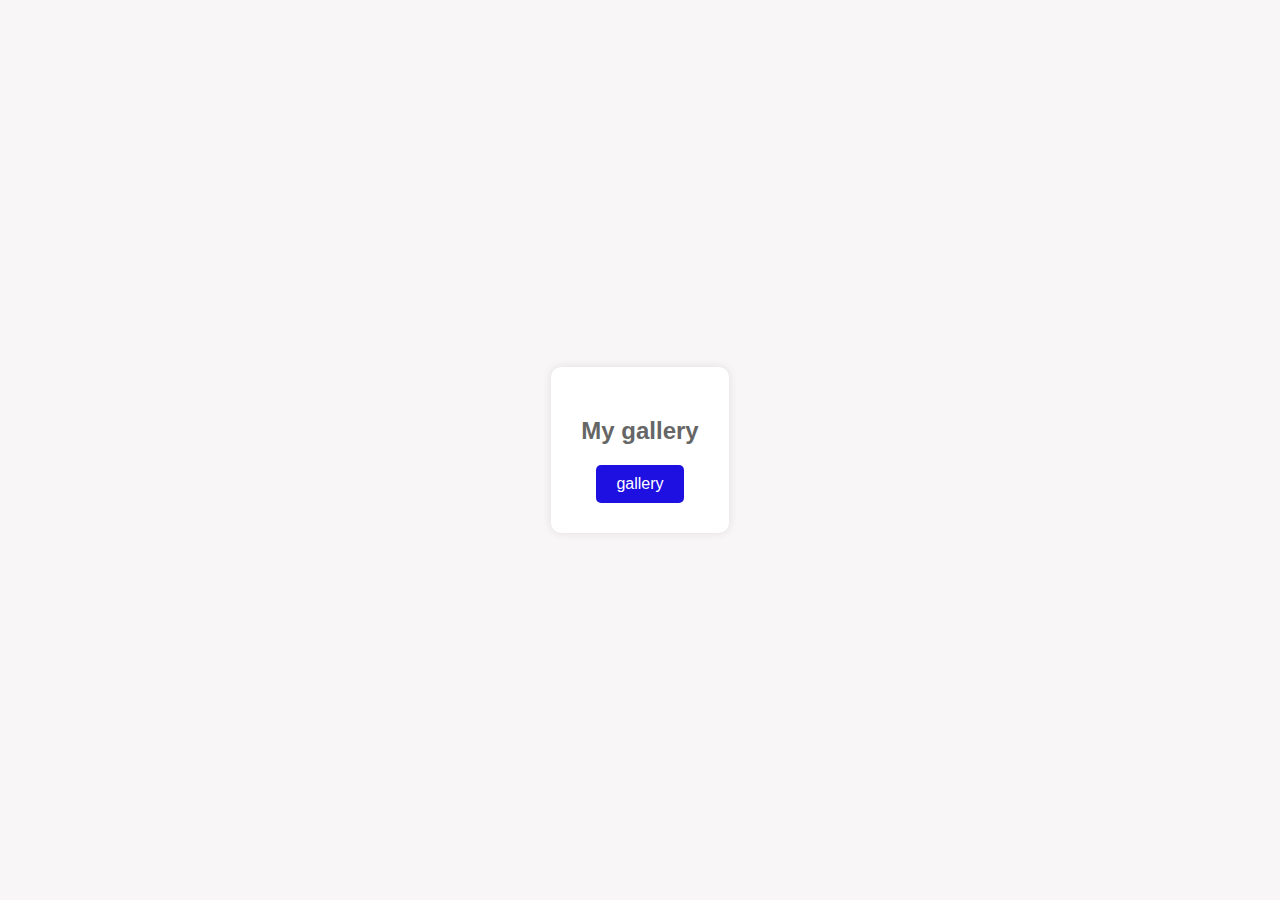
<file: index.html>
<!DOCTYPE html>
<html lang="en">
<head>
    <meta charset="UTF-8">
    <meta name="viewport" content="width=device-width, initial-scale=1.0">
    <title>Js gallery</title>
    <link rel="stylesheet" href="style.css">

</head>
<body>
    <div class="container">
        <h2>My gallery</h2>
        <button id="openGallery">gallery</button>
    </div>
	<script src="main.js"></script>
    <script>
        let sampleImagesList = [];
        for (let i = 1; i <= 9; i++) {
            sampleImagesList.push({
                src: `images/pic (${i}).jpg`,
                thumb: `images/pic (${i}).jpg`,
                caption: `images/pic (${i}).jpg`,
            });
        }

        const galleryData = {
            title: "Sample gallery",
            images: sampleImagesList
        };

        // Initialize the object when the button is clicked
        document.getElementById('openGallery').addEventListener('click', function() {
            const galleryObj = new gallery(galleryData);
            galleryObj.show();
        });
    </script>
  
</body>
</html>
</file>
<file: style.css>
/* skjs--- */

body {
	font-family: Arial, sans-serif;
	background-color: #f8f6f6;
	margin: 0;
	padding: 0;
	display: flex;
	justify-content: center;
	align-items: center;
	height: 100vh;
}

.container {
	text-align: center;
	background-color: #fff;
	padding: 30px;
	border-radius: 10px;
	box-shadow: 0 0 10px rgba(0, 0, 0, 0.1);
	position: relative; /* Add position relative for absolute positioning sk */
}



h1 {
	color: #333;
}

h2 {
	color: #666;
}

button {
	background-color: #1e10e0;
	color: #fff;
	border: none;
	padding: 10px 20px;
	font-size: 16px;
	border-radius: 5px;
	cursor: pointer;
	transition: background-color 0.3s;
}

button:hover {
	background-color: #eb2011;
}

.prevent-select {
  -webkit-user-select: none; /* Safari  sk*/
  -ms-user-select: none; /* IE 10 and IE 11 */
  user-select: none; /* Standard syntax */
}

#gallery-slider {
	position: fixed;
	left: 0;
	top: 0;
	right: 0;
	bottom: 0;
	z-index: 998;
	background: rgba(0,0,0,0.8);
}
#gallery-main-image {
	height: 92%;
	text-align: center;
	position: relative;
	overflow: hidden;
}
.gallery-single-image #gallery-main-image {
	height: 100%;
}
#gallery-main-image-wrapper {
	height: calc(100% - 20px);
	padding: 10px;
	overflow: hidden;
	display: flex;
    flex-wrap: nowrap;
    align-content: center;
    justify-content: center;
    align-items: center;
}
#gallery-main-image-wrapper img,
#gallery-main-image-wrapper video {
    border-radius: 5px;
	max-width: 100%;
	max-height: 100%;
}

#gallery-thumbnails {
	height: 8%;
	display: flex;
	justify-content: center;
	background: rgba(255,255,255,0.1);
}
.gallery-thumb-wrapper {
	height: calc(100% - 10px);
	padding: 2px;
	overflow: hidden;
	background: #2a2a2a;
	border-radius: 5px;
	cursor: pointer;
}
.gallery-single-image #gallery-thumbnails {
	height: 0%;
}

.gallery-thumb-wrapper-active {
	background: #c9c9c9;
}
.gallery-thumb-wrapper img,
.gallery-thumb-wrapper video {
	height:100%;
	border-radius: 5px;
}

.gallery-move-section {
	position: absolute;
	top: 0;
	bottom: 0;
	width: 15%;
	display: flex;
	align-items: center;
	z-index: 999;
	cursor: pointer;
}
.gallery-move-section:hover {
	background: rgba(255, 255, 255, 0.05);
}

.gallery-move-section-left {
	left: 0;
	justify-content: left;
}

.gallery-move-section-right {
	right: 0;
	justify-content: right;
}

.gallery-move-arrow {
	width: 48px;
	height: 48px;
	overflow: hidden;
}
.gallery-move-arrow-left {
	background-image: url(images/icons/48/arrow-left.png);
}
.gallery-move-arrow-right {
	background-image: url(images/icons/48/arrow-right.png);
}

.gallery-single-image .gallery-move-arrow {
	display: none;
}

.gallery-close-button {
	position: absolute;
	top: 0;
	right: 0;
	width: 48px;
	height: 48px;
	background-image: url(images/icons/48/close.png);
	cursor: pointer;
}

.gallery-move-section:hover .gallery-move-arrow,
.gallery-move-section:hover .gallery-close-button
{
	background-color: #AAA;
}



/* skjs--- */
</file>
